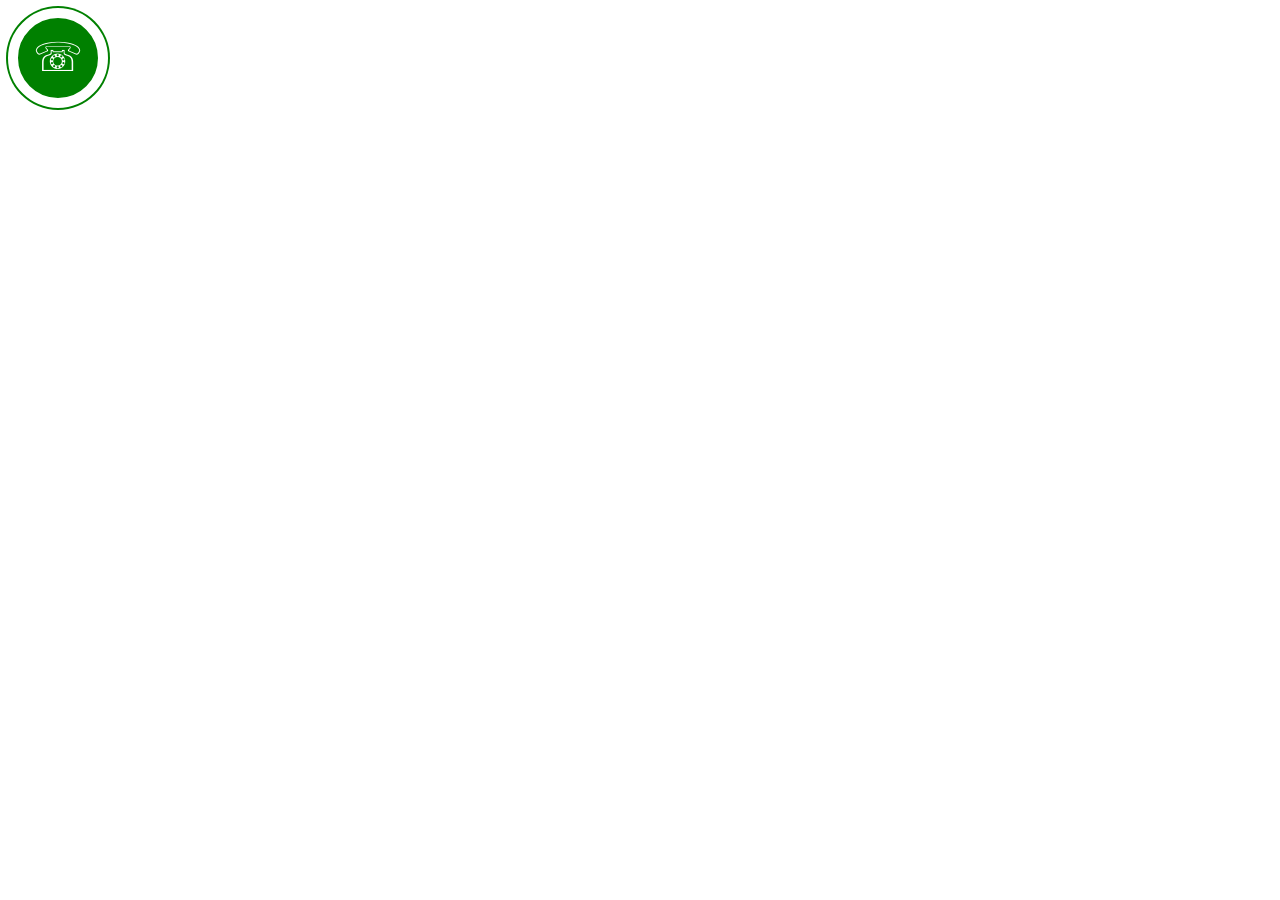
<file: [ЧЕЛОВЕК]/WebMASTER/kliknomer/index.html>
<! -- кликабельный номер телефона -->
<!DOCTYPE html>
<html lang="en">
<head>
	<meta charset="UTF-8">
	<meta name="viewport" content="width=device-width, initial-scale=1.0">
	<link href="main.css" rel="stylesheet" type="text/css">
	<title>Document</title>
</head>
<body>
	<a class="call-me" href="tel:+7999999999">☏</a>
</body>
</html>
</file>
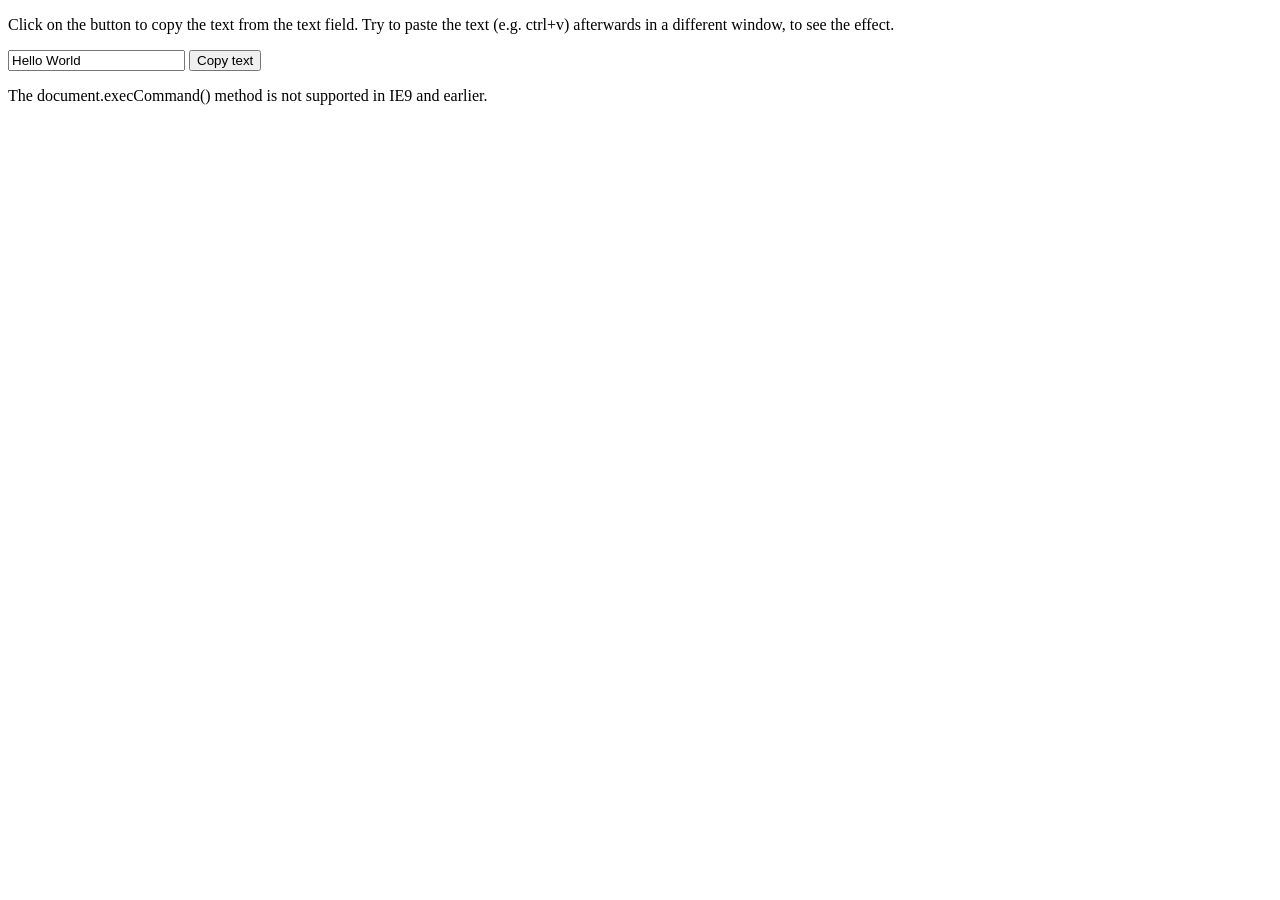
<file: [ЧЕЛОВЕК]/ПРОГРАММИСТ/ПРОРАБОТАТЬ/copybutton.html>
<!DOCTYPE html>
<html>
<body>

<p>Click on the button to copy the text from the text field. Try to paste the text (e.g. ctrl+v) afterwards in a different window, to see the effect.</p>

<input type="text" value="Hello World" id="myInput">
<button onclick="myFunction()">Copy text</button>

<p>The document.execCommand() method is not supported in IE9 and earlier.</p>

<script>
function myFunction() {
  var copyText = document.getElementById("myInput");
  copyText.select();
  document.execCommand("copy");
  alert("Copied the text: " + copyText.value);
}
</script>

</body>
</html>
</file>
<file: [ЧЕЛОВЕК]/WebMASTER/kliknomer/main.css>
* {
  box-sizing: border-box
}


.call-me {
  display: inline-flex;
  justify-content: center;
  align-items: center;
  width: 100px;
  height: 100px;
  border-radius: 50%;
  border: 10px solid #fff;
  box-shadow: 0 0 0 2px green;
  background: green;
  text-decoration: none;
  font-size: 40px;
  line-height: 0;
  color: #fff;
}
</file>
